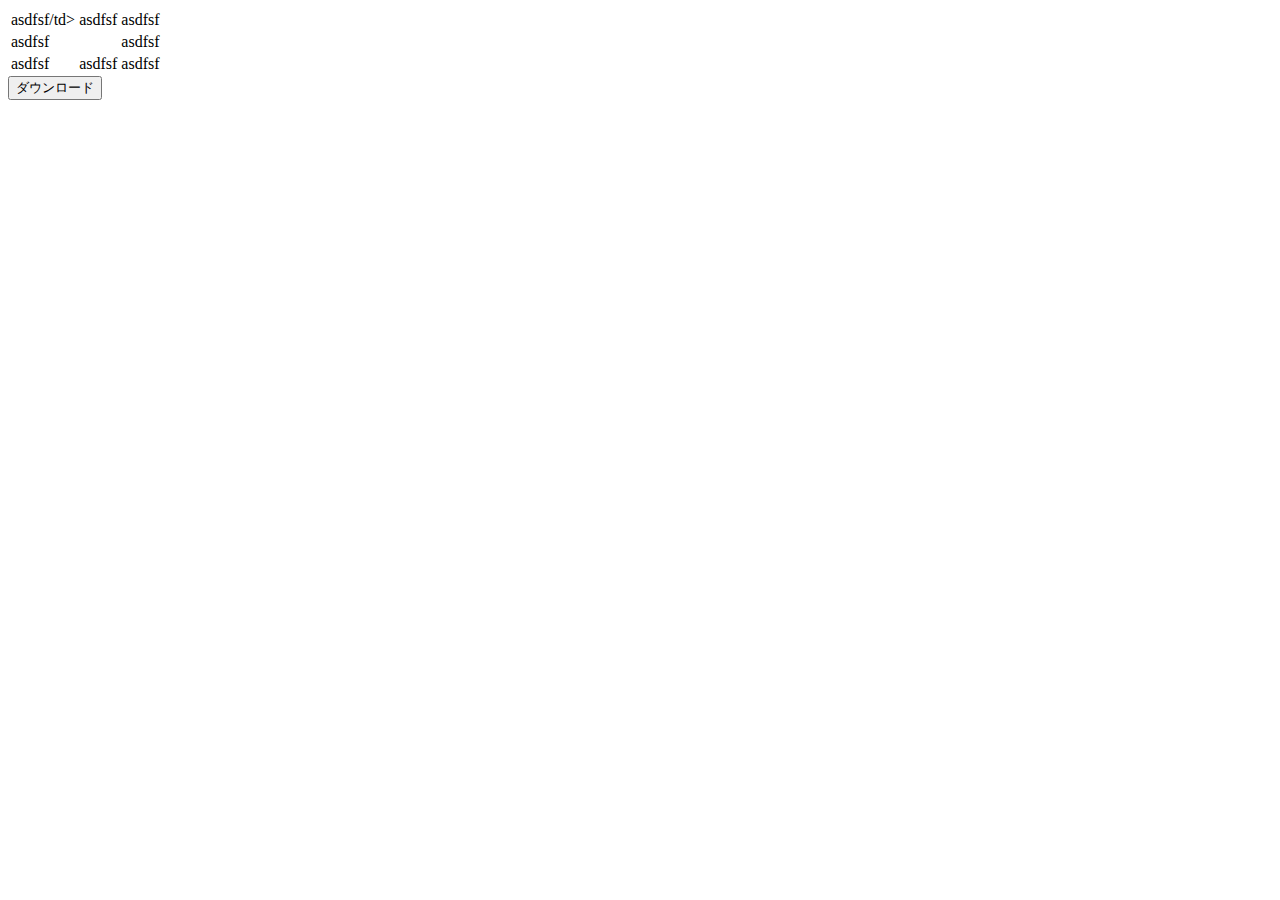
<file: vendor/chat1.html>
<!DOCTYPE html>
<html lang="en" dir="ltr">
  <head>
    <meta charset="utf-8">
    <title>TEST TABLE</title>
  </head>
  <body>
      <table>
        <tr>
          <td name = "R1C1">asdfsf/td>
          <td name = "R1C2">asdfsf</td>
          <td name = "R1C3">asdfsf</td>
        </tr>
        <tr>
          <td name = "R2C1">asdfsf</td>
          <td name = "R2C2"><asdfsf</td>
          <td name = "R2C3">asdfsf</td>
        </tr>
        <tr>
          <td name = "R3C1">asdfsf</td>
          <td name = "R3C2">asdfsf</td>
          <td name = "R3C3">asdfsf</td>
        </tr>
      </table>
    <form action = "PhpOffice/download.php" method = "post">
      <input type = "hidden" name = "R1C1">
      <input type = "hidden" name = "R1C2">
      <input type = "hidden" name = "R1C3">
      <input type = "hidden" name = "R2C1">
      <input type = "hidden" name = "R2C2">
      <input type = "hidden" name = "R2C3">
      <input type = "hidden" name = "R3C1">
      <input type = "hidden" name = "R3C2">
      <input type = "hidden" name = "R3C3">
      <input type ="submit" value = "ダウンロード">
    </form>
  </body>
</html>
</file>
